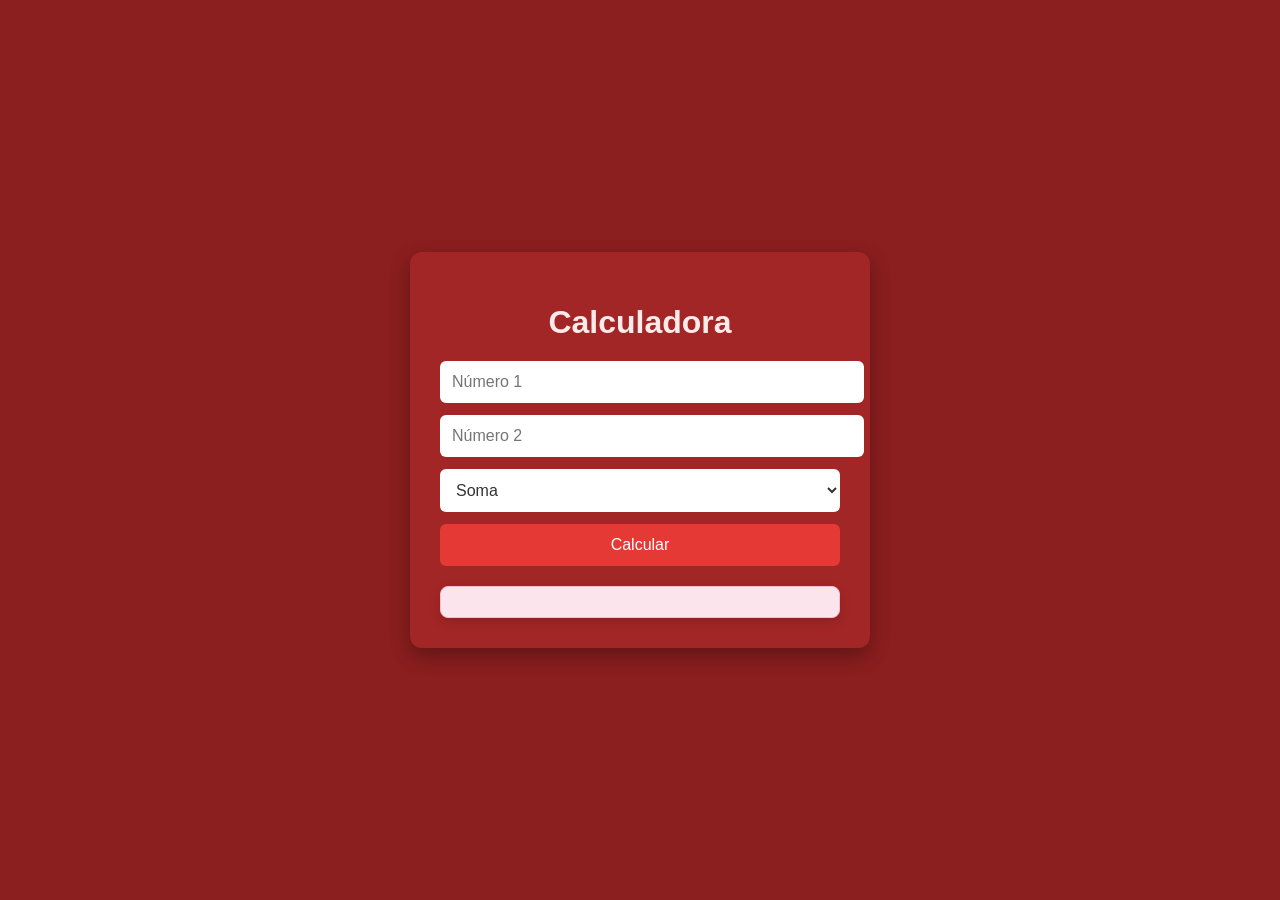
<file: Spring-Java/spring-boot-strategy-pattern/target/classes/static/index.html>
<!DOCTYPE html>
<html lang="pt-BR">
<head>
    <meta charset="UTF-8" />
    <title>Calculadora</title>
    <link rel="stylesheet" href="Estilo.css"> <!-- Conexão com o CSS -->
</head>
<body>
    <div class="container">
        <h1>Calculadora</h1>
        <form id="calcForm">
            <input type="number" name="a" placeholder="Número 1" required>
            <input type="number" name="b" placeholder="Número 2" required>
            <select name="operacao">
                <option value="soma">Soma</option>
                <option value="multiplicacao">Multiplicação</option>
            </select>
            <button type="submit">Calcular</button>
        </form>
        <div class="resultado" id="resultado">
            <!-- Resultado aparecerá aqui -->
        </div>
    </div>

    <script>
        const form = document.getElementById('calcForm');
        const resultadoDiv = document.getElementById('resultado');

        form.addEventListener('submit', function(event) {
            event.preventDefault(); // evita o envio tradicional do form

            const formData = new FormData(form);
            const params = new URLSearchParams(formData);

            fetch('/calcular?' + params.toString())
                .then(response => response.text())
                .then(data => {
                    // Atualiza a div resultado com o que o backend retornar
                    resultadoDiv.innerHTML = `<p>Resultado: ${data}</p>`;
                })
                .catch(error => {
                    resultadoDiv.innerHTML = `<p style="color:red;">Erro: ${error}</p>`;
                });
        });
    </script>
</body>
</html>
</file>
<file: Spring-Java/spring-boot-strategy-pattern/target/classes/static/Estilo.css>
body {
    font-family: 'Segoe UI', Tahoma, Geneva, Verdana, sans-serif;
    background-color: #8b1e1e;
    display: flex;
    justify-content: center;
    align-items: center;
    height: 100vh;
    margin: 0;
    color: #fff;
}

.container {
    background: #a32626;
    padding: 30px;
    border-radius: 12px;
    box-shadow: 0 8px 20px rgba(0, 0, 0, 0.3);
    width: 100%;
    max-width: 400px;
    text-align: center;
}

h1 {
    margin-bottom: 20px;
    font-size: 2em;
    color: #ffeaea;
}

input, select {
    display: block;
    margin: 12px 0;
    padding: 12px;
    width: 100%;
    border: none;
    border-radius: 6px;
    font-size: 1em;
    background-color: #fff;
    color: #333;
}

button {
    padding: 12px;
    width: 100%;
    background-color: #e53935;
    color: white;
    border: none;
    border-radius: 6px;
    font-size: 1em;
    cursor: pointer;
    transition: background-color 0.3s ease;
}

button:hover {
    background-color: #d32f2f;
}

.resultado {
    background: #fce4ec;
    color: #880e4f;
    border: 1px solid #f8bbd0;
    padding: 15px;
    margin-top: 20px;
    box-shadow: 0 4px 12px rgba(0, 0, 0, 0.15);
    border-radius: 8px;
    font-size: 1.1em;
}
</file>
